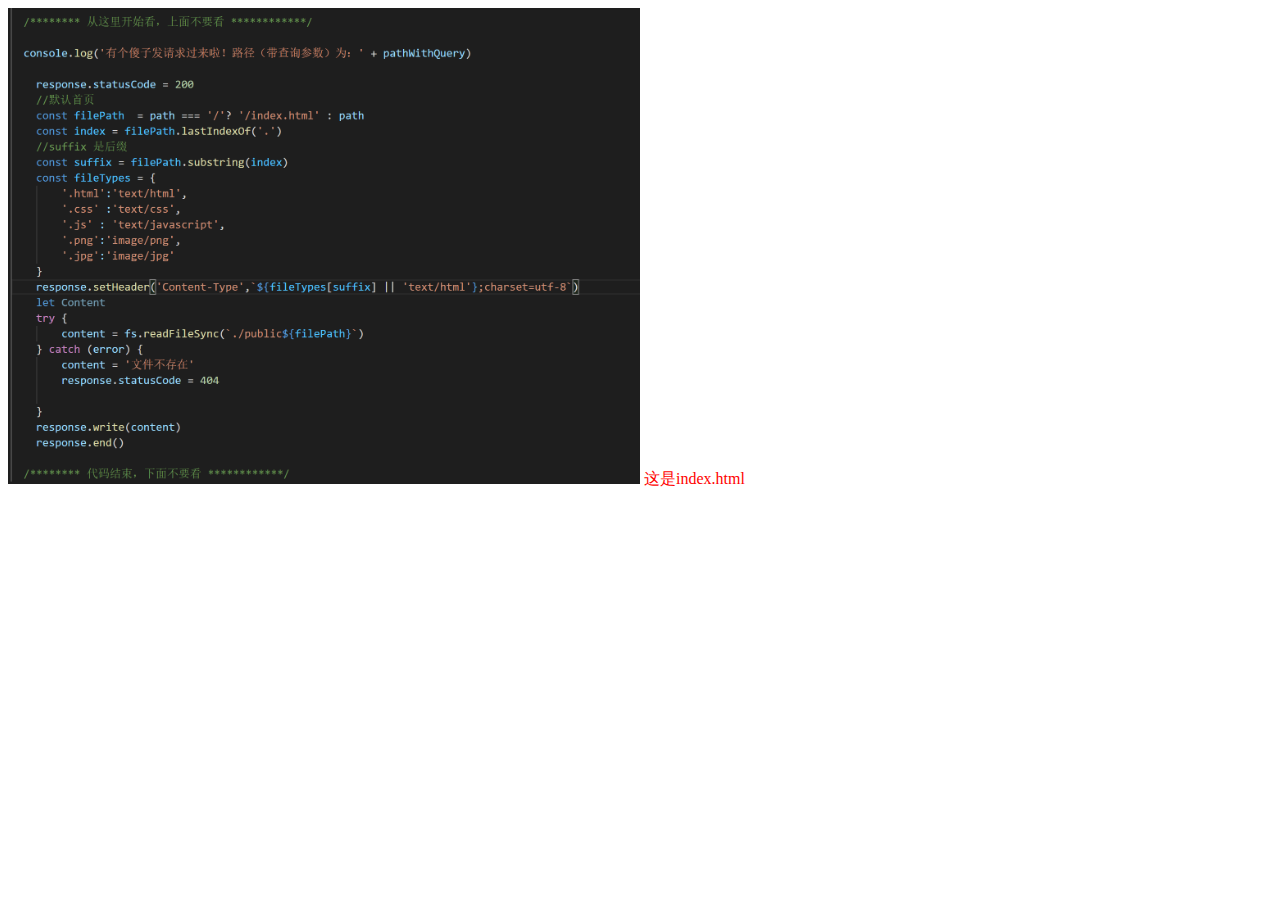
<file: public/index.html>
<!DOCTYPE html>
<html lang="en">
<head>
    <meta charset="UTF-8">
    <meta name="viewport" content="width=device-width, initial-scale=1.0">
    <title>index</title>
    <link rel="stylesheet" href="./style.css">
</head>
<body>
    <img src="./s.png" alt="">
    这是index.html
    <script src="./main.js"></script>
</body>
</html>
</file>
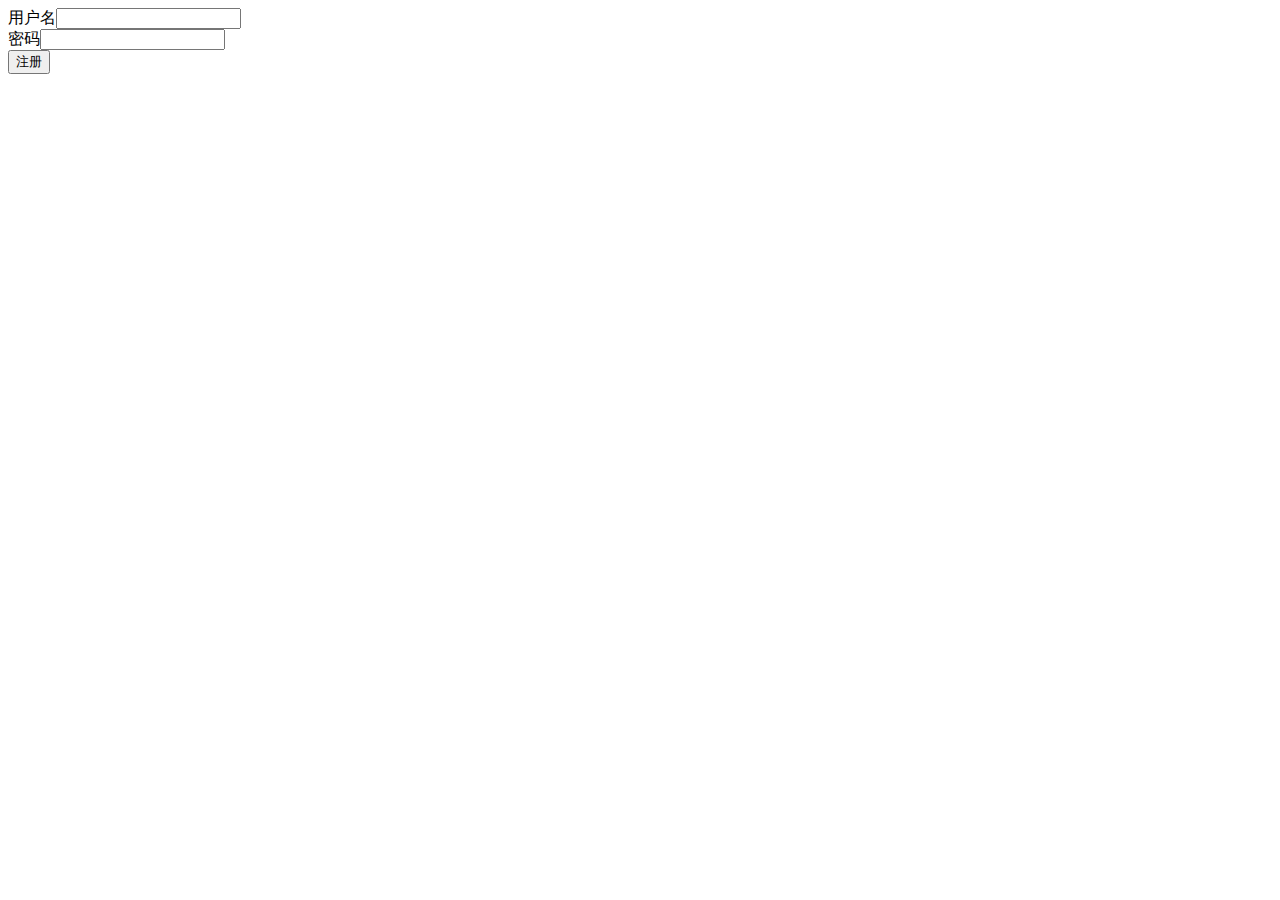
<file: public/register.html>
<!DOCTYPE html>
<html lang="en">
<head>
    <meta charset="UTF-8">
    <meta name="viewport"
        content="width=device-width,initial-scale=1,minimum-scale=1,maximum-scale=1,user-scalable=no,viewport-fit=cover">
    <title>注册</title>
</head>
<body>
    <!-- 注册思路 -->
    <form  id="registerForm">
        <div>
            <label>用户名<input type="text" name="name"></label>
        </div>
        <div>
            <label>密码<input type="password" name="password"></label>
        </div>
        <div>
            <button type="submit">注册</button>
        </div>
    </form>
    <!-- 先引入jquery,再使用标签 -->
    <script src="https://cdn.bootcdn.net/ajax/libs/jquery/3.4.1/jquery.min.js"></script>
    <script>
        const $form =  $('#registerForm')
        $form.on('submit',(e)=>{
            e.preventDefault()
            const name =$form.find('input[name=name]').val()
            const password = $form.find('input[name=password]').val()
            console.log(name,password)
            $.ajax({
                method:'POST',
                url:'/register',
                contentType:'text/json;charset=UTF-8',
                data:JSON.stringify({name,password})
            }).then(()=>{
                alert('注册成功')
                location.href = '/sign_in.html'
            },()=>{})
        })
    </script>
</body>
</html>
</file>
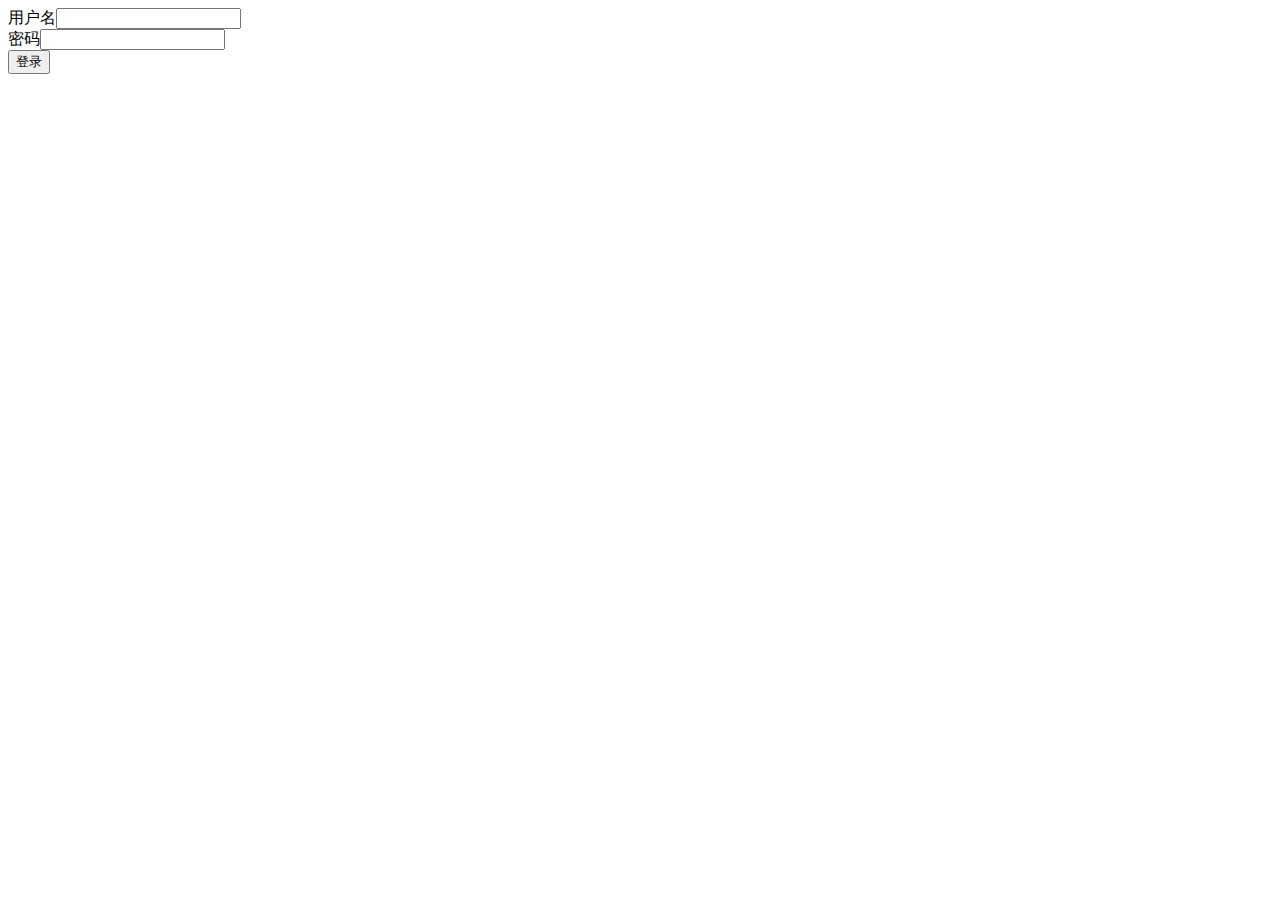
<file: public/sign_in.html>
<!DOCTYPE html>
<html lang="en">
<head>
    <meta charset="UTF-8">
    <meta name="viewport" content="width=device-width, initial-scale=1.0">
    <title>登录</title>
</head>
<body>
    <!-- 登录思路 -->
    <form id="signInForm">
        <div>
            <label>用户名<input type="text" name="name"></label>
        </div>
        <div>
            <label>密码<input type="password" name="password"></label>
        </div>
        <div>
            <button type="submit">登录</button>
        </div>
    </form>
    <!-- 先引入jquery,再使用标签 -->
    <script src="https://cdn.bootcdn.net/ajax/libs/jquery/3.4.1/jquery.min.js"></script>
    <script>
        const $form = $('#signInForm')
        $form.on('submit', (e) => {
            e.preventDefault()
            const name = $form.find('input[name=name]').val()
            const password = $form.find('input[name=password]').val()
            console.log(name, password)
            $.ajax({
                method: 'POST',
                url: '/sign_in',
                contentType: 'text/json;charset=UTF-8',
                data: JSON.stringify({ name, password })
            }).then(() => {
                alert('登录成功')
                location.href = '/home.html'
            }, () => { })
        })
    </script>
</body>
</html>
</file>
<file: public/style.css>
body{
    color: red;
}
img{
    max-width: 50%;
    max-height: 50%;
}
</file>
